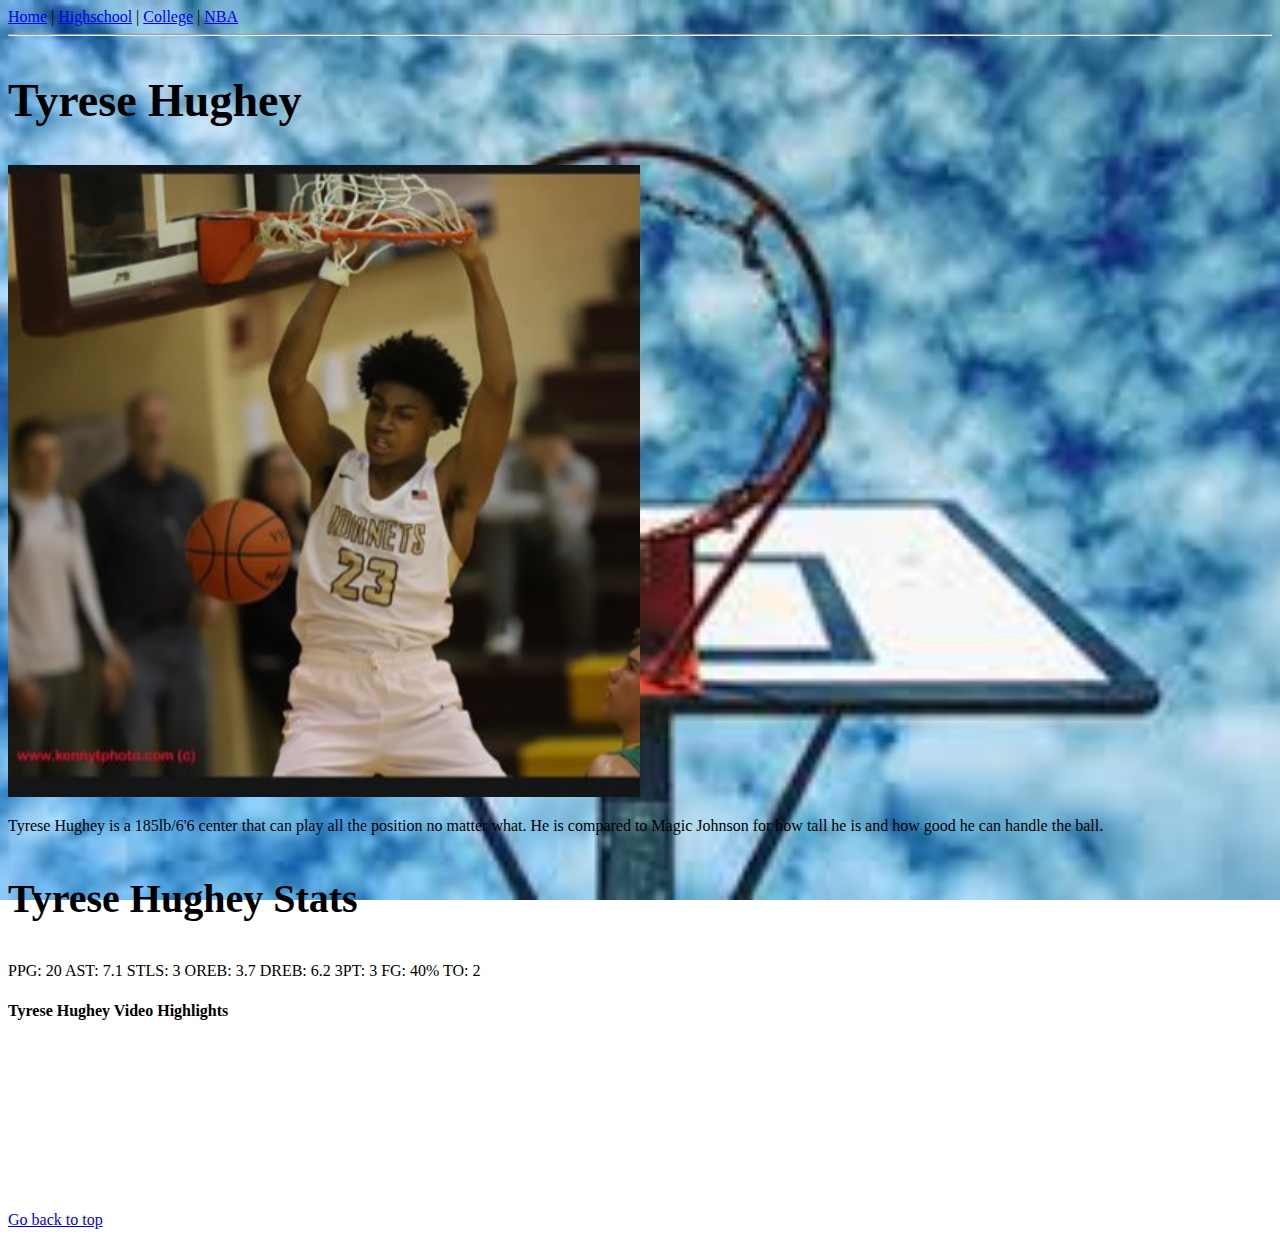
<file: index.html>
<!doctype html>
<html>
<style>
body {
        background-image: url("images/BC.jpg");
        background-repat: no-repeat;
        background-attachment: fixed;
        background-position: center;
        background-size: cover;
}
#mainTitle {
}
</style>

<nav>
 <a href="home.html">Home</a>
 |
  <a href="#">Highschool</a>
  |
  <a href="about.html">College</a>
   |
   <a href="contact.html">NBA</a>


    <hr>

</nav>

<body>
<header>
    <link rel="stylesheet" href="style.css">
<h2 id="maintitle"> Tyrese Hughey</h2>
<div class="images"><img src="images/TH.jpg" width= "50%"  alt="Picture of Tyrese Hughey"></div>

<p> Tyrese Hughey is a 185lb/6'6 center that can play all the position no matter what. He is compared to Magic Johnson for how tall he is and how good he can handle the ball.</p>
<h3 Id="#maintitle"> Tyrese Hughey Stats</h3>
<p> PPG: 20 AST: 7.1 STLS: 3 OREB: 3.7 DREB: 6.2 3PT: 3 FG: 40% TO: 2</p>
	<h4 id="$maintitle"> Tyrese Hughey Video Highlights </h4>
<div class="videos"><iframe width="100%" src="https://www.youtube.com/embed/LETeLQCT7qk" frameborder="0" allow="autoplay; encrypted-media" allowfullscreen></iframe></div>

</header>

<main>
<section>
<article>
<p>
<a href="#mainTitle">Go back to top</a>
 </p>
</article>

</section>

</main>



</body>
</html>
</file>
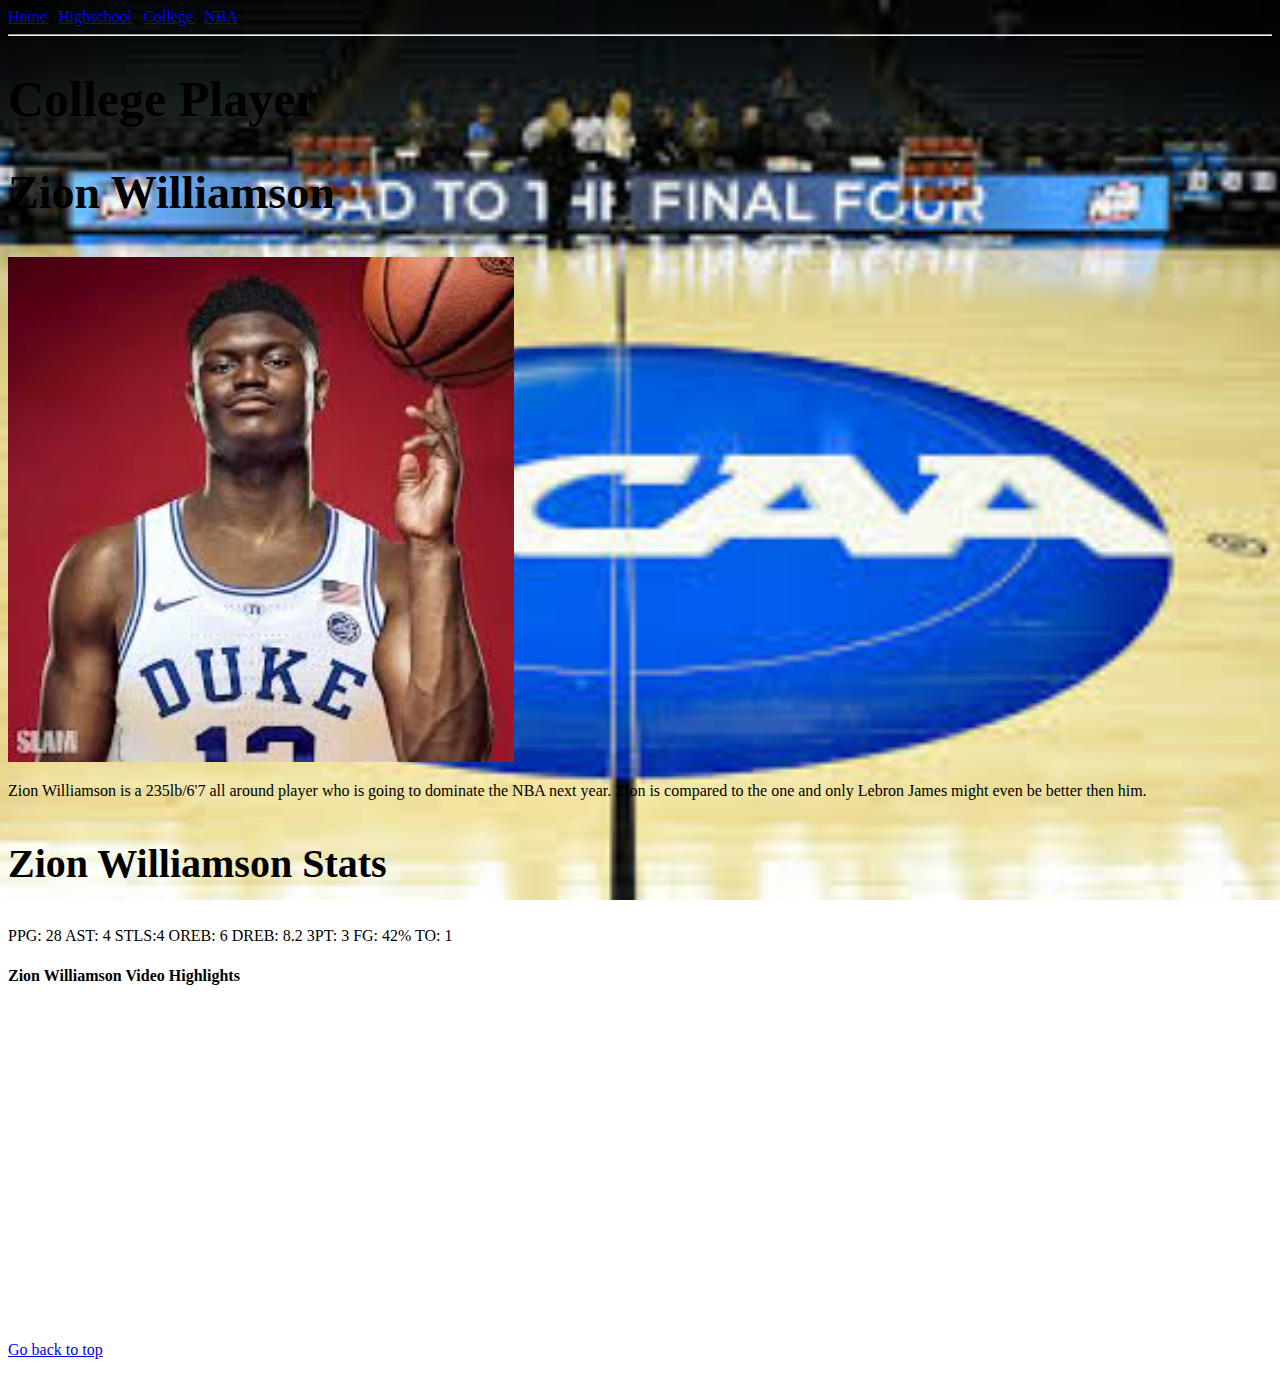
<file: about.html>
<!doctype html>
<html>
<a href="index.html"></a>
<head>
<style>
body {
        background-image: url("images/NCAA.jpg");
        background-repat: no-repeat;
        background-attachment: fixed;
        background-position: center;
        background-size: cover;
 }
</style> 
</head>
<nav>
 <a href="home.html">Home</a>
 |
  <a href="index.html">Highschool</a>
  |
   <a href="#">College</a>
   |
    <a href="contact.html">NBA</a>



       <hr>

</nav>


<header>
    <link rel="stylesheet" href="style.css">
<h1 id="mainTitle">College Player</h1>
<h2 id="$mainTitle">Zion Williamson</h2>
<div class="images"><img src="images/NL.jpg" width= "40%" alt="Picture of Zion Williamson"></div>
<p> Zion Williamson is a 235lb/6'7 all around player who is going to
   dominate the NBA next year. Zion is compared to the one and only
  Lebron James might even be better then him.</p>
<h3 id="#mainTitle"> Zion Williamson Stats</h3>
<p> PPG: 28 AST: 4 STLS:4 OREB: 6 DREB: 8.2 3PT: 3 FG: 42% TO: 1</p>
<h4 id="*mainTitle">Zion Williamson Video Highlights</h4>
<iframe width="560" height="315" src="https://www.youtube.com/embed/dxJbNiAWsr8" frameborder="0" allow="autoplay; encrypted-media" allowfullscreen>.,n</iframe>
</header>

<main>
<section>
<article>
<p>
<a href="#mainTitle">Go back to top</a>
</p>
</article>

</section>

	</main></body>
</html>
</file>
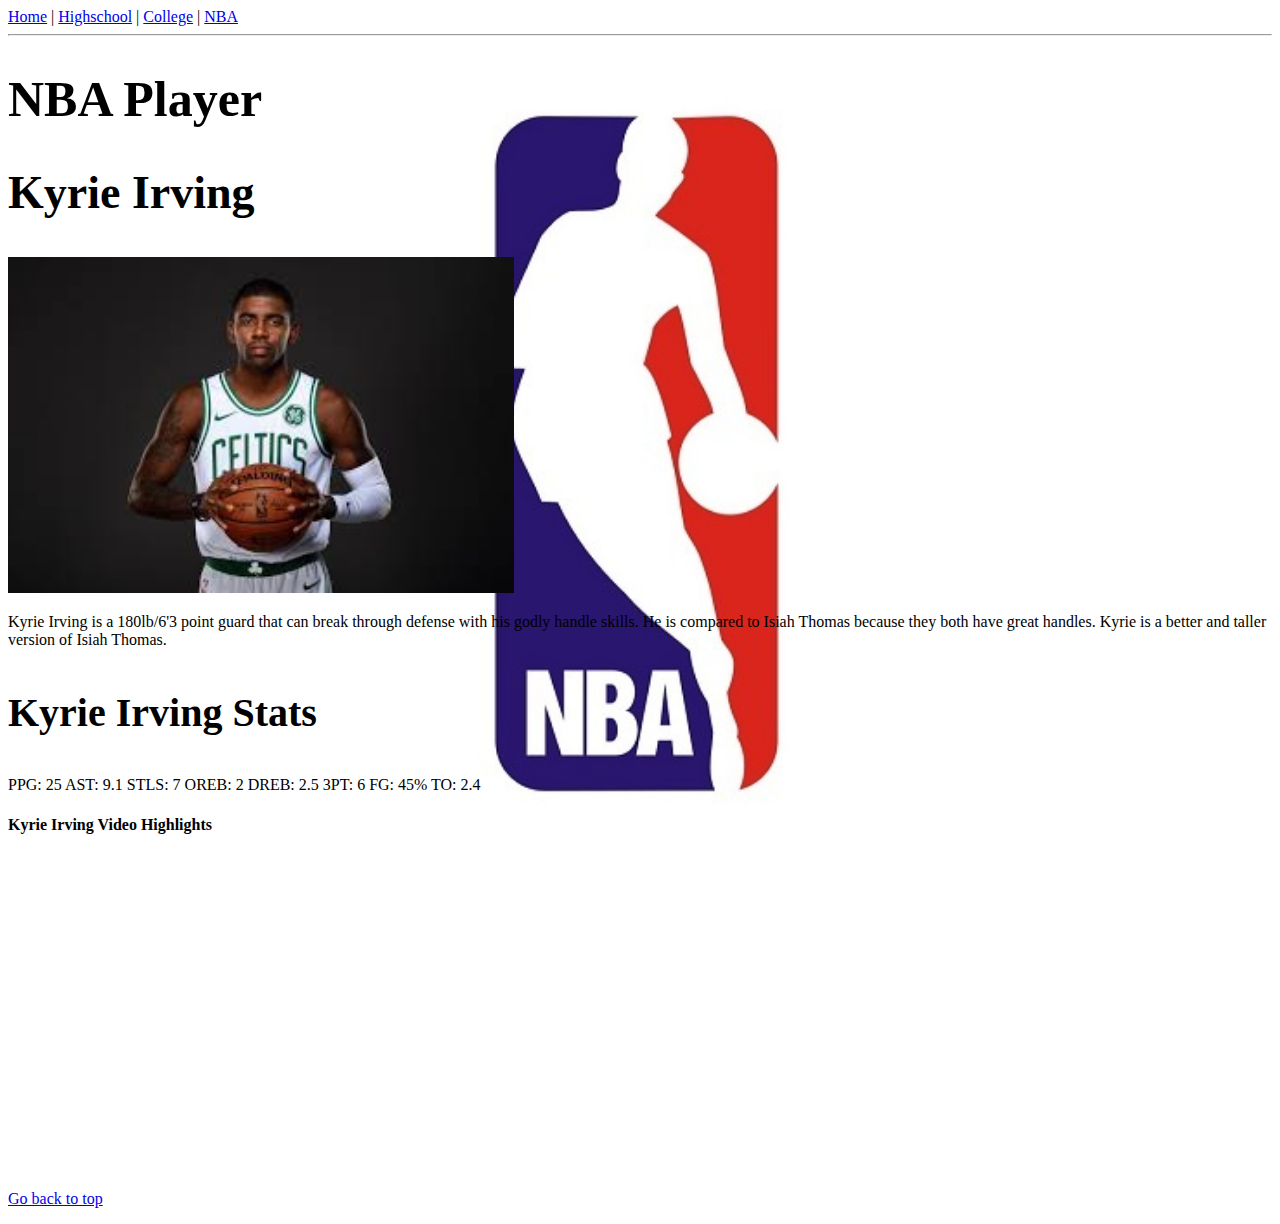
<file: contact.html>
<!doctype html>
<html>
<head>
<style>
body {

      background-image: url("images/NN.jpg");
      background-repat: no-repeat;
      background-attachment: fixed;
      background-position: center;
      background-size: cover;
}
}
</style>
</head>
<body>


<nav>
 <a href="home.html">Home</a>
 |
  <a href="index.html">Highschool</a>
  |
   <a href="about.html">College</a>
   |
    <a href="#">NBA</a>


       <hr>

</nav>


<header>
    <link rel="stylesheet" href="style.css">
<h1 id="mainTitle">NBA Player</h1>
</header>
<h2 id="mainTitle">Kyrie Irving</h2>
<div class="images"><img src="images/BH.jpg" width= "40%" alt="Picture of Kyrie Irving"></div>
<p> Kyrie Irving is a 180lb/6'3 point guard that can break through defense with his
  godly handle skills. He is compared to Isiah Thomas because they both have great handles. Kyrie is a better and taller version of Isiah Thomas.</p>
<h3 id="$mainTitle">Kyrie Irving Stats</h3>
<p> PPG: 25 AST: 9.1 STLS: 7 OREB: 2 DREB: 2.5 3PT: 6 FG: 45% TO: 2.4</p>
<h4 id="#mainTitle">Kyrie Irving Video Highlights</h4>
<iframe width="560" height="315" src="https://www.youtube.com/embed/bCnHzlt4j0A" frameborder="0" allow="accelerometer; autoplay; encrypted-media; gyroscope; picture-in-picture" allowfullscreen></iframe>
<main>
<section>
<article>
<p>
<a href="#mainTitle">Go back to top</a>
 </p>
</article>

</section>

</main>



</body>
</html>
</file>
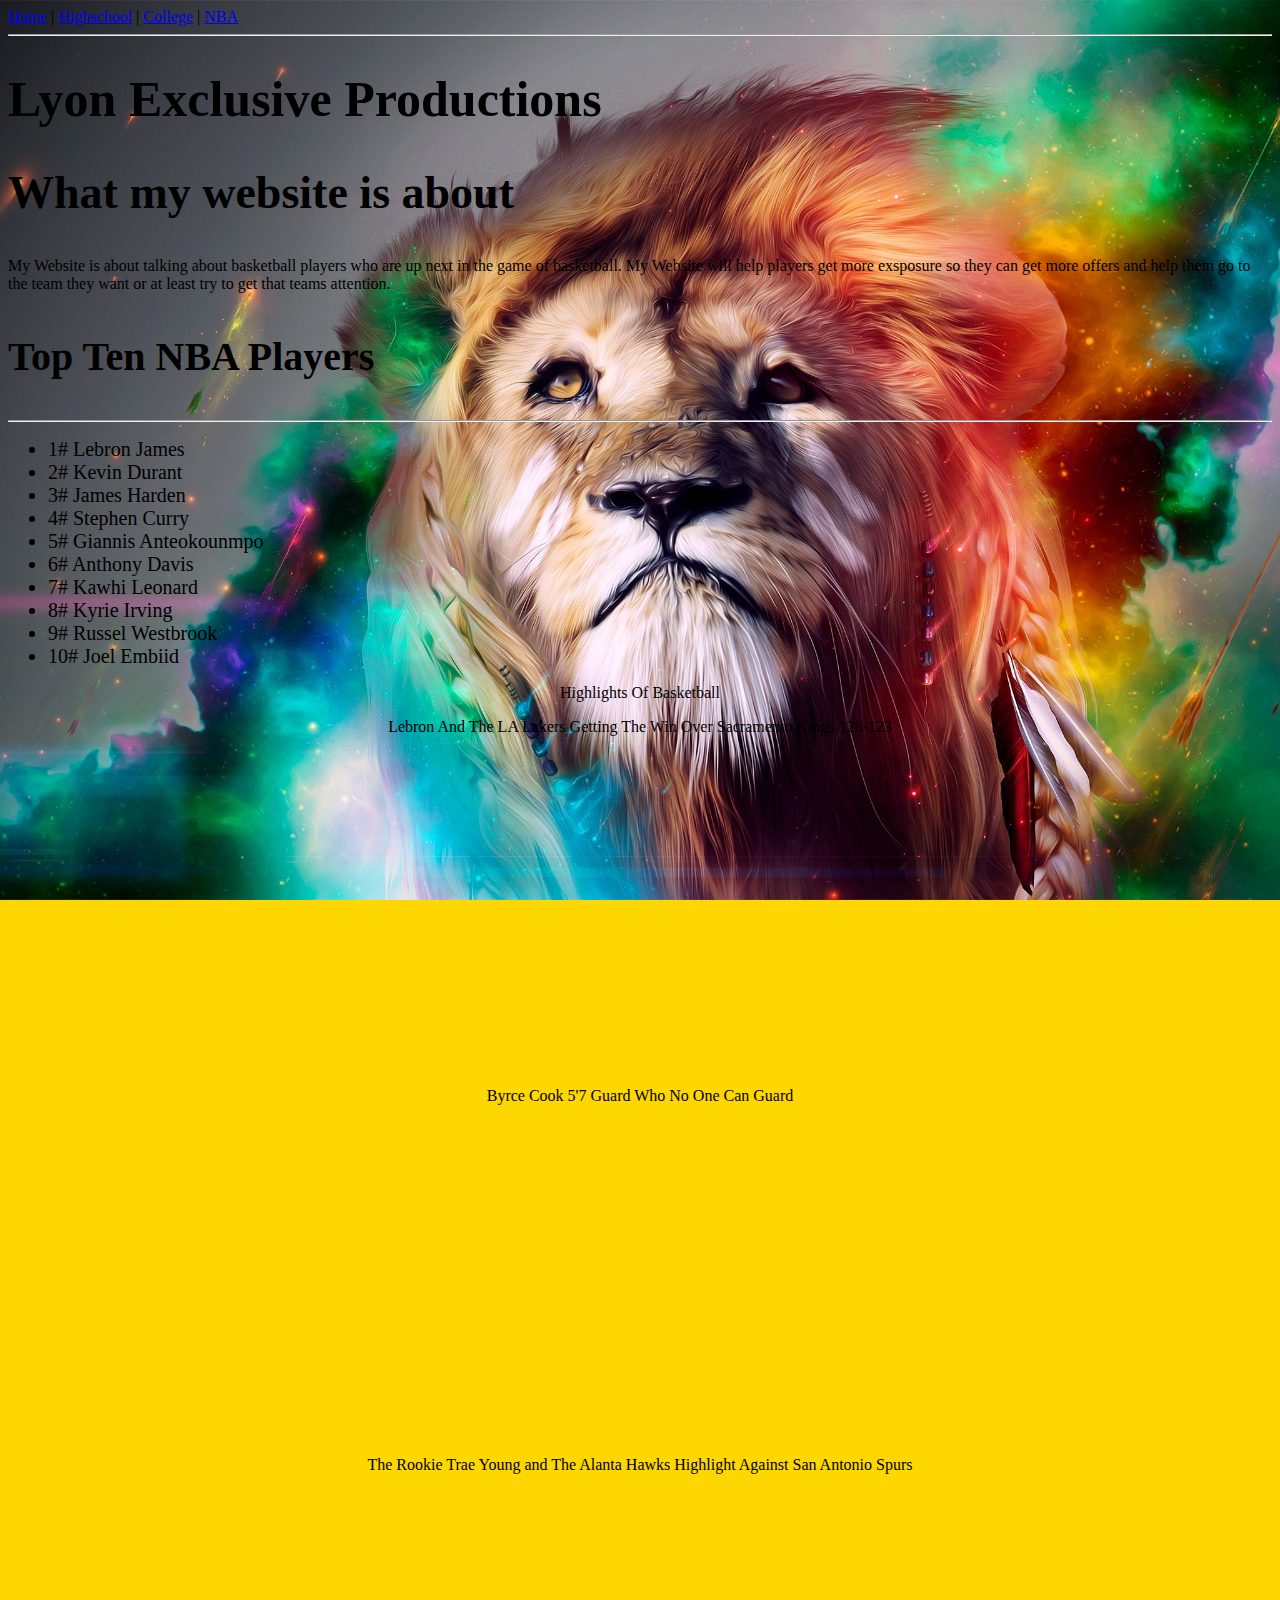
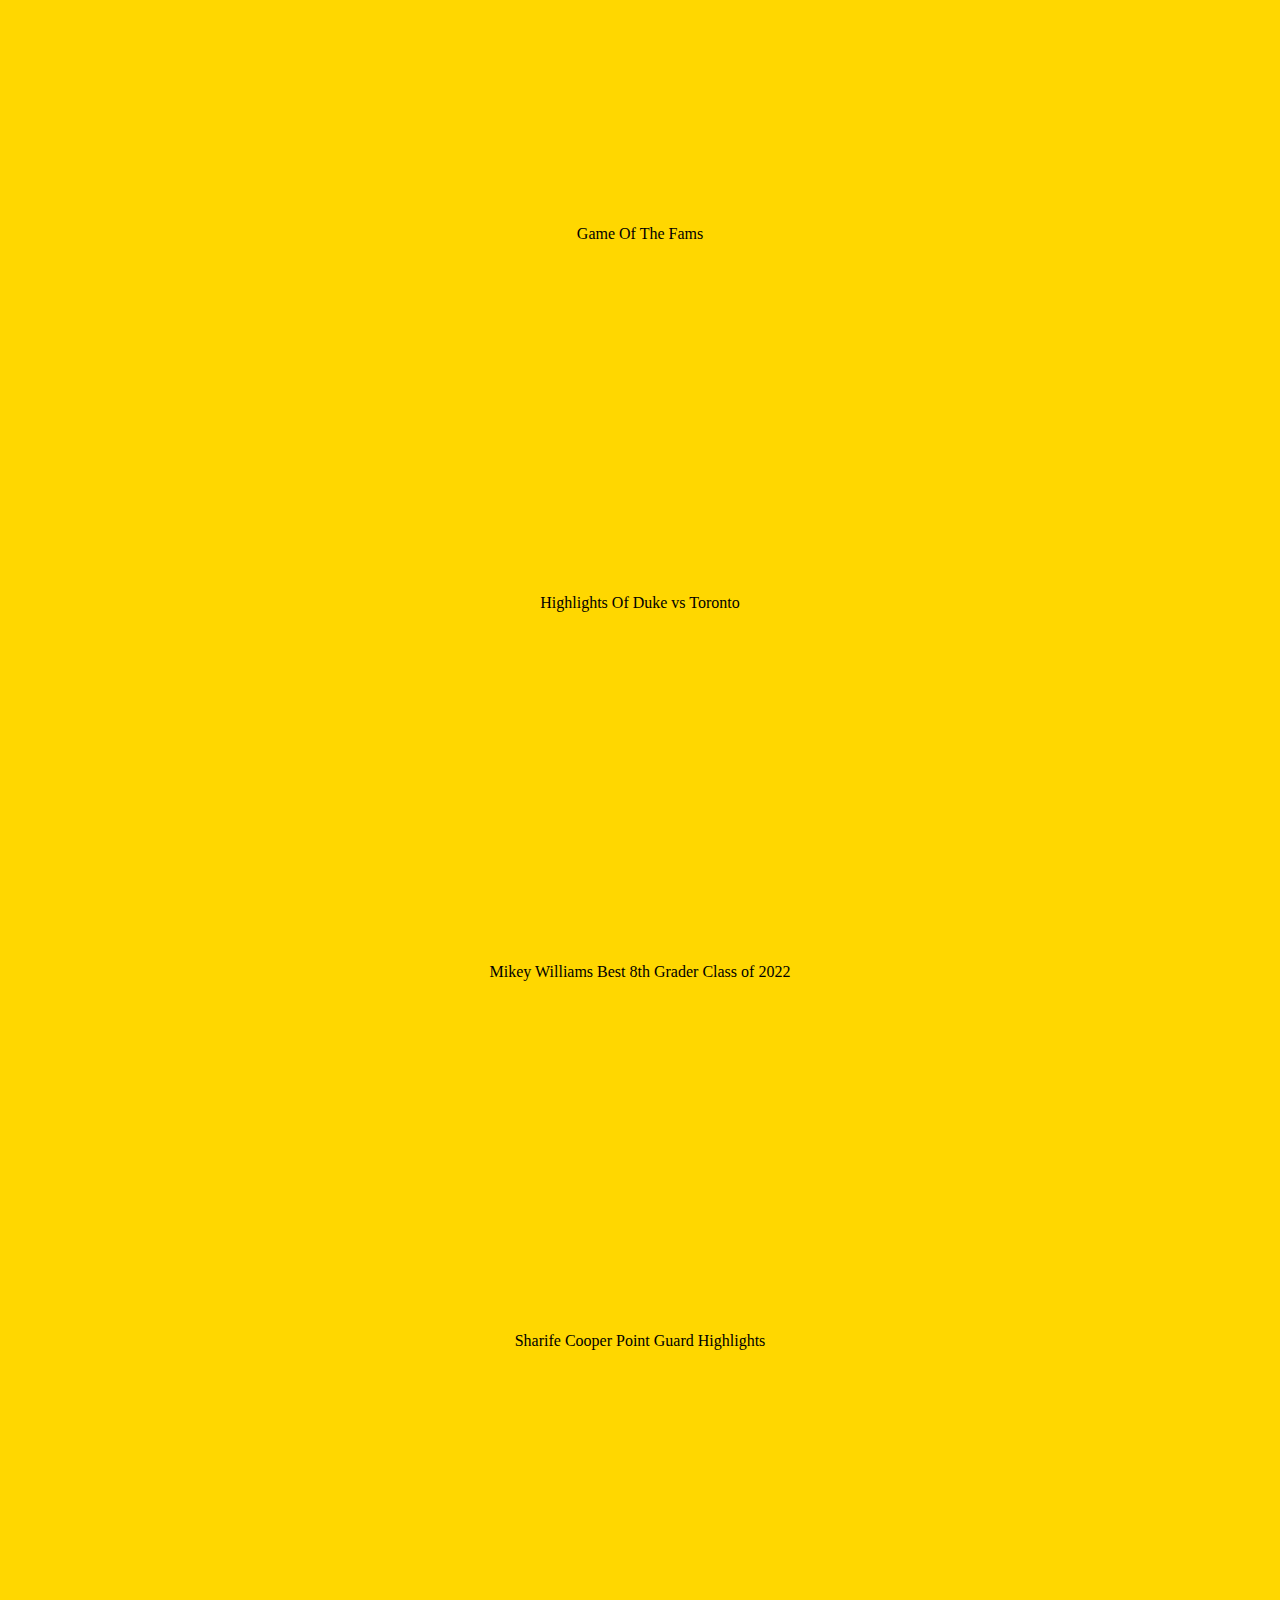
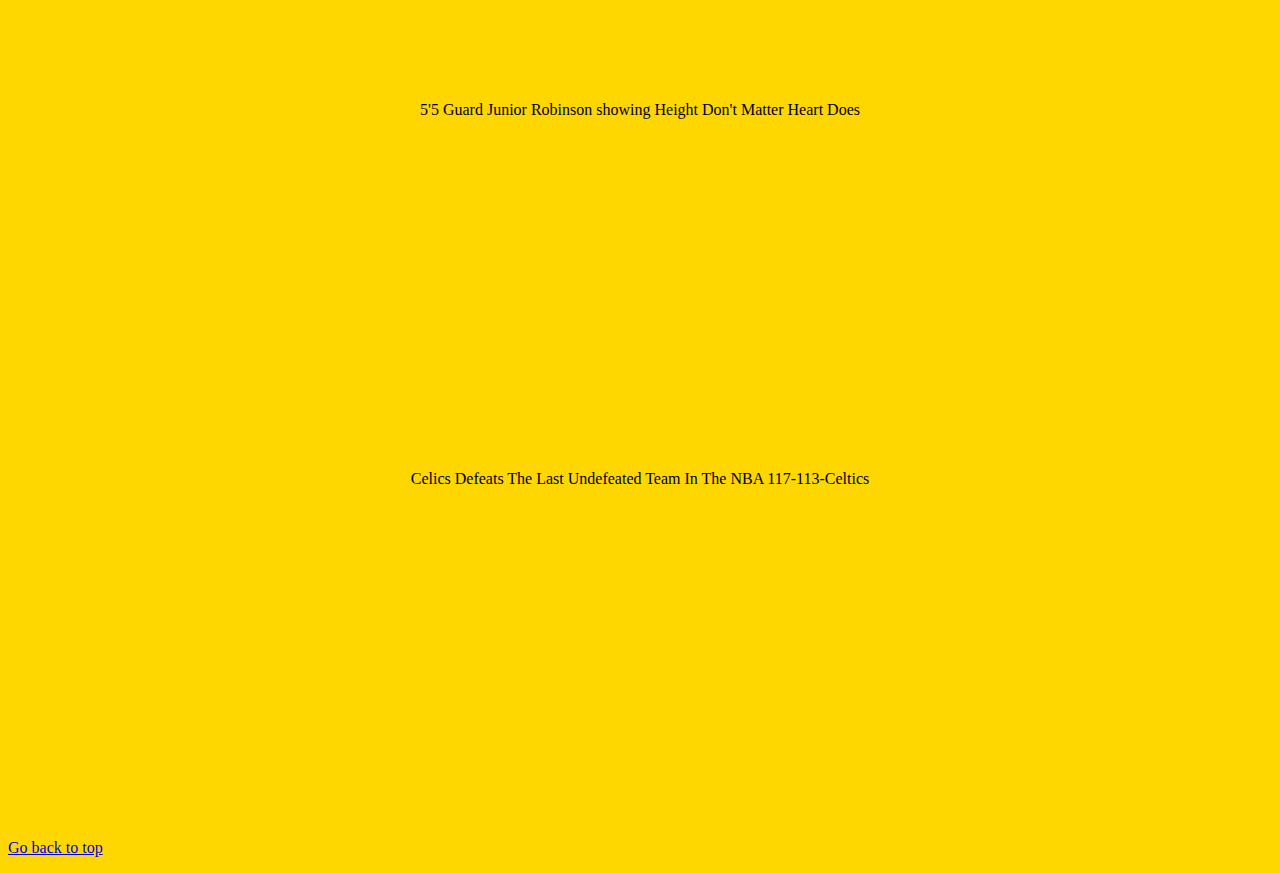
<file: home.html>
<!DOCTYPE html>
<html>

<head>

<style>
body {      background-image: url("images/Lyon.jpg");
    background-repat: no-repeat;
    background-attachment: fixed;
    background-position: center;
    background-size: cover; background-color:#ffd700
}

    }
</style>


</head>





<body>
  <nav>
   <a href="#">Home</a>
   |
    <a href="index.html">Highschool</a>
    |
     <a href="about.html">College</a>
     |
      <a href="contact.html">NBA</a>


         <hr>

  </nav>
<header>
  <link rel="stylesheet" href="style.css">
<h1 id="mainTitle">Lyon Exclusive Productions</h1>
<h2 id="$mainTitle"> What my website is about</h2>
<p>My Website is about talking about basketball players
   who are up next in the game of basketball. My Website will
   help players get more exsposure so they can get more offers
   and help them go to the team they want or at least try to
   get that teams attention.
</p>
<h3 id= "#mainTitle">Top Ten NBA Players</h3> <hr>
<p>
  <ul>
  <li>1# Lebron James</li>
  <li>2# Kevin Durant</li>
  <li>3# James Harden</li>
  <li>4# Stephen Curry</li>
  <li>5# Giannis Anteokounmpo</li>
  <li>6# Anthony Davis</li>
  <li>7# Kawhi Leonard</li>
  <li>8# Kyrie Irving</li>
  <li>9# Russel Westbrook</li>
  <li>10# Joel Embiid</li>
</ul>
</p>
<center><p> Highlights Of Basketball</p></center>
<center><p> Lebron And The LA Lakers
  Getting The Win Over Sacramento Kings 128-123</p><iframe width="435" height="315" src="https://www.youtube.com/embed/N7afobCczdc" frameborder="0" allow="autoplay; encrypted-media" allowfullscreen></iframe>
<p> Byrce Cook 5'7 Guard Who No One Can Guard</p>
<iframe width="435" height="315" src="https://www.youtube.com/embed/tLYx0H2BZxI" frameborder="0" allow="autoplay; encrypted-media" allowfullscreen></iframe>
<p> The Rookie Trae Young and The Alanta Hawks Highlight Against San Antonio Spurs</p>
<iframe width="435" height="315" src="https://www.youtube.com/embed/eDQdmaJOUc4" frameborder="0" allow="autoplay; encrypted-media" allowfullscreen></iframe>
<p> Game Of The Fams</p>
<iframe width="435" height="315" src="https://www.youtube.com/embed/g2Ng9sxsrG4" frameborder="0" allow="autoplay; encrypted-media" allowfullscreen></iframe>
<p>Highlights Of Duke vs Toronto</p>
<iframe width="435" height="315" src="https://www.youtube.com/embed/2xFUaQmts-Y" frameborder="0" allow="autoplay; encrypted-media" allowfullscreen></iframe>
<p>Mikey Williams Best 8th Grader Class of 2022</p>
<iframe width="435" height="315" src="https://www.youtube.com/embed/ogr3r9yhQ-w" frameborder="0" allow="autoplay; encrypted-media" allowfullscreen></iframe>
<p> Sharife Cooper Point Guard Highlights</p>
<iframe width="435" height="315" src="https://www.youtube.com/embed/yIlHgJo3L3I" frameborder="0" allow="autoplay; encrypted-media" allowfullscreen></iframe>
<p>5'5 Guard Junior Robinson showing Height Don't Matter Heart Does </p>
<iframe width="435" height="315" src="https://www.youtube.com/embed/msb6IbHG5AM" frameborder="0" allow="accelerometer; autoplay; encrypted-media; gyroscope; picture-in-picture" allowfullscreen></iframe>
<p> Celics Defeats The Last Undefeated Team In The NBA 117-113-Celtics</p>
<iframe width="435" height="315" src="https://www.youtube.com/embed/yV_4_lBGns0" frameborder="0" allow="accelerometer; autoplay; encrypted-media; gyroscope; picture-in-picture" allowfullscreen></iframe></center>
</header>

<main>
<section>
<article>
<p>
<a href="#mainTitle">Go back to top</a>
 </p>
</article>

</section>

</main>



</body>
</html>
</file>
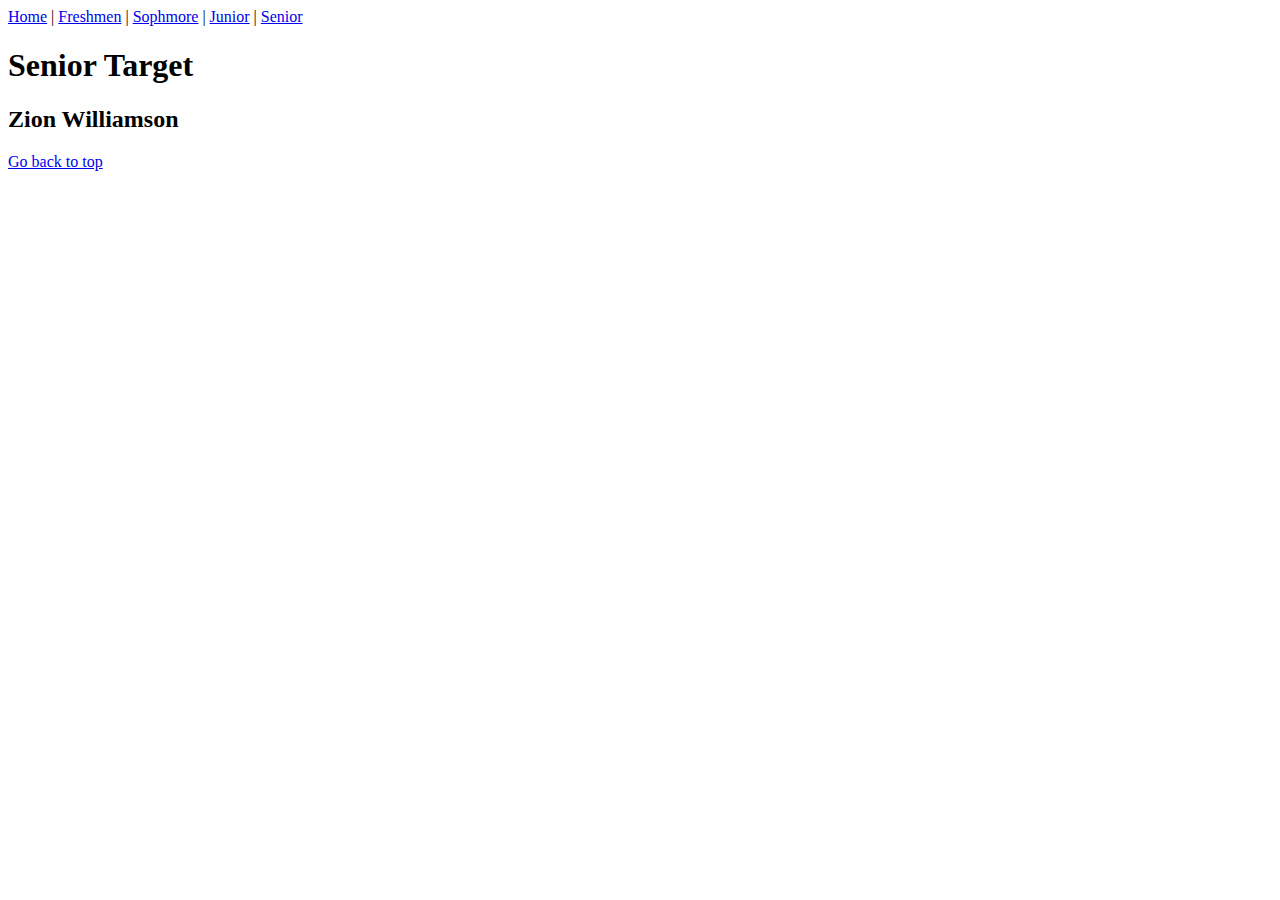
<file: portfolio.html>
<DOCTYPE HTML>
<a href="index.html"></a>


<nav>
 <a href="home.html">Home</a>
 |
  <a href="index.html">Freshmen</a>
  |
  <a href="about.html">Sophmore</a>
   |
   <a href="contact.html">Junior</a>
    |
    <a href="portfolio.html">Senior</a>

</nav>

<body>
<header>
<h1 id="mainTitle">Senior Target  </h1>
<h2 id="maintitle">Zion Williamson</h2>
</header>

<main>
<section>
<article>
<p>
<a href=#mainTitle>Go back to top</a>
 </p>
</article>

</section>

</main>



</body>
</file>
<file: style.css>
@charset "utf-8";


body{ 
	animation-name: colorchange;
	animation-duration: 30s;
	
}
  @-moz-keyframes colorchange {
      0% {
        
        color: blue;
      }
      
      10% {
        
        color: #8e44ad;
      }
      
      20% {
        
        color: #1abc9c;
      }
      
      30% {
        
        color: #d35400;
      }
      
      40% {
        
        color: blue;
      }
      
      50% {
        
        color: #34495e;
      }
      
      60% {
        
        color: blue;
      }
      
      70% {
        
        color: #2980b9;
      }
      80% {
     
        color: #f1c40f;
      }
      
      90% {
     
        color: #2980b9;
      }
      
      100% {
        
        color: pink;
      }
    }

  @keyframes colorchange {
      0% {
        
        color: blue;
      }
      
      10% {
        
        color: #8e44ad;
      }
      
      20% {
        
        color: #1abc9c;
      }
      
      30% {
        
        color: #d35400;
      }
      
      40% {
        
        color: blue;
      }
      
      50% {
        
        color: #34495e;
      }
      
      60% {
        
        color: blue;
      }
      
      70% {
        
        color: #2980b9;
      }
      80% {
     
        color: #f1c40f;
      }
      
      90% {
     
        color: #2980b9;
      }
      
      100% {
        
        color: pink;
      }
     }

  @-webkit-keyframes colorchange {
      0% {
        
        color: blue;
      }
      
      10% {
        
        color: #8e44ad;
      }
      
      20% {
        
        color: #1abc9c;
      }
      
      30% {
        
        color: #d35400;
      }
      
      40% {
        
        color: blue;
      }
      
      50% {
        
        color: #34495e;
      }
      
      60% {
        
        color: blue;
      }
      
      70% {
        
        color: #2980b9;
      }
      80% {
     
        color: #f1c40f;
      }
      
      90% {
     
        color: #2980b9;
      }
      
      100% {
        
        color: pink;
      }
    }

p {
  font-size: 16px;
 
	
}


h1 {
  font-size: 50px;

}

li {
  font-size: 20px;
  
}
  h2 {
    font-size: 46px;
    
  }

  h3 {
    font-size: 40px;
   
  }

@media screen and (min-width:100px) and (max-width:100px)


.images {
	width:  70%;
}
}

@media screen and (min-width:300px) and (max-width:650px){
.videos {
	width:  80%;
	}
}
@media screen and (min-width:100px) and (max-width:100px){
 .words{
	 width:  60%;
	}
}
</file>
